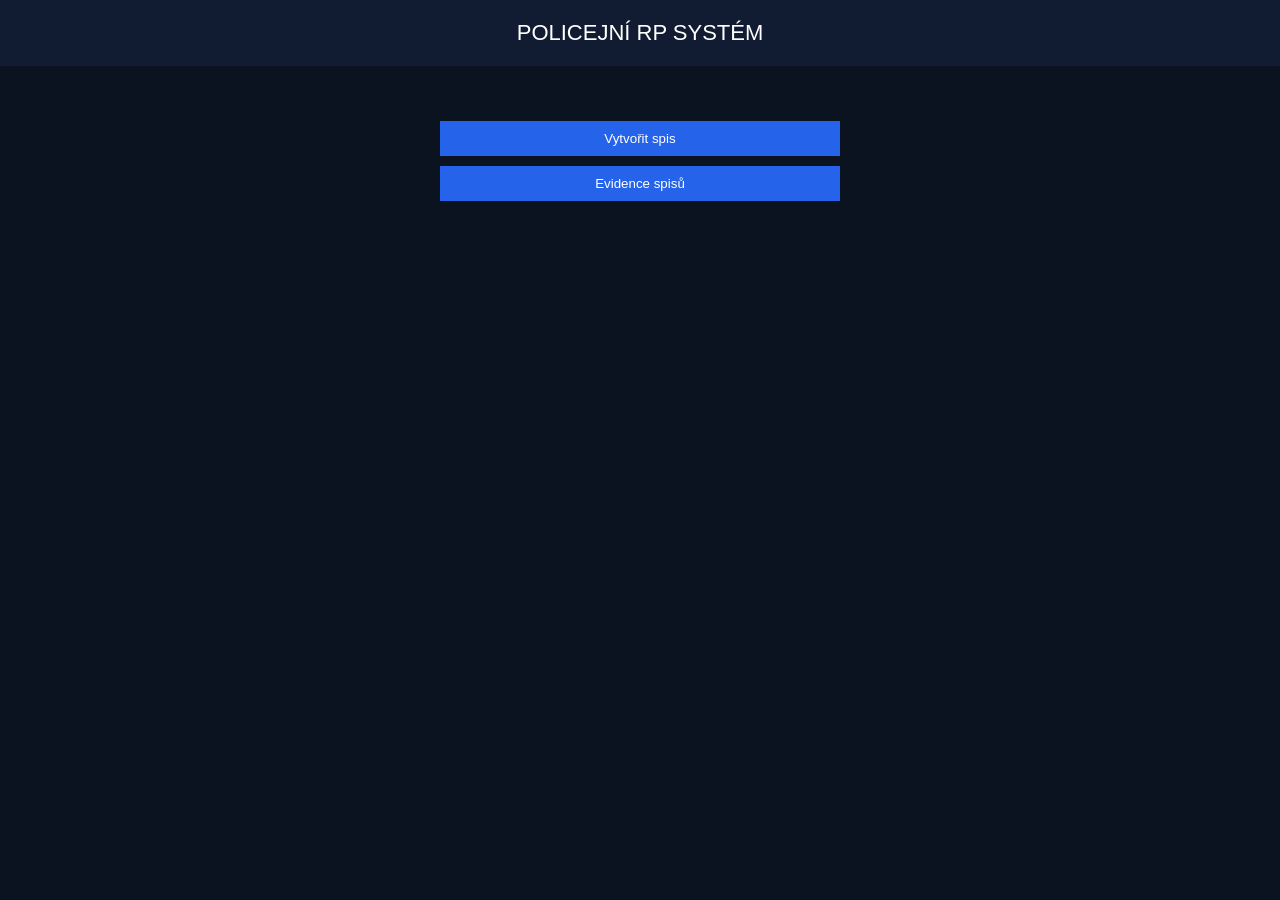
<file: index.html>
<!DOCTYPE html>
<html lang="cs">
<head>
<meta charset="UTF-8">
<title>PČR RP Systém</title>
<link rel="stylesheet" href="style.css">
</head>

<body>

<div class="header">
POLICEJNÍ RP SYSTÉM
</div>

<div class="menu">

<button onclick="location.href='form.html'">
Vytvořit spis
</button>

<button onclick="location.href='dashboard.html'">
Evidence spisů
</button>

</div>

</body>
</html>
</file>
<file: style.css>
body {
  font-family: Arial;
  background: #0b1220;
  color: white;
  margin: 0;
}

.header {
  background: #111c33;
  padding: 20px;
  text-align: center;
  font-size: 22px;
}

.menu, .box {
  width: 400px;
  margin: 50px auto;
  text-align: center;
}

button {
  width: 100%;
  padding: 10px;
  margin: 5px 0;
  background: #2563eb;
  color: white;
  border: none;
}

input, textarea, select {
  width: 100%;
  margin: 5px 0;
  padding: 8px;
}

.card {
  background: #16223b;
  margin: 10px;
  padding: 10px;
}
</file>
